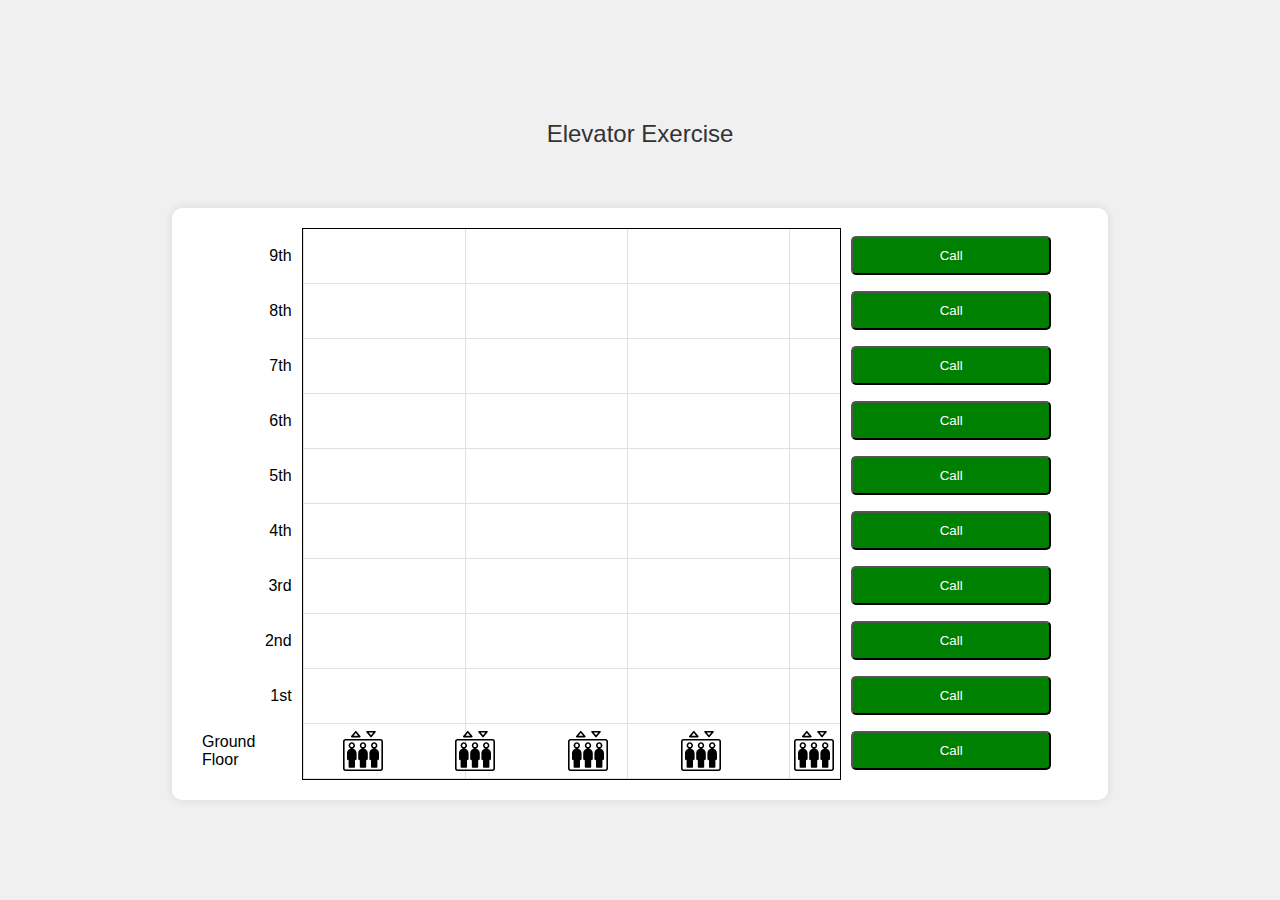
<file: index.html>
<!DOCTYPE html>
<html lang="en">

<head>
  <meta charset="UTF-8" />
  <meta name="viewport" content="width=device-width, initial-scale=1.0" />
  <title>Elevator System</title>
  <link rel="stylesheet" href="./style/index.css" />
</head>

<body>
  <div class="main-container">
    <span class="header">Elevator Exercise</span>
    <div id="container">
      <div id="floor-numbers">
        <div class="floor-number">9th</div>
        <div class="floor-number">8th</div>
        <div class="floor-number">7th</div>
        <div class="floor-number">6th</div>
        <div class="floor-number">5th</div>
        <div class="floor-number">4th</div>
        <div class="floor-number">3rd</div>
        <div class="floor-number">2nd</div>
        <div class="floor-number">1st</div>
        <div class="floor-number">Ground Floor</div>
      </div>
      <div id="elevators">
        <div class="elevator" id="elevator1">
          <svg xmlns="http://www.w3.org/2000/svg" viewBox="0 0 50 50">
            <path
              d="M 15.875 0 C 15.617188 0.0351563 15.378906 0.167969 15.21875 0.375 L 10.21875 6.375 C 9.976563 6.675781 9.929688 7.085938 10.097656 7.433594 C 10.265625 7.78125 10.617188 8 11 8 L 21 8 C 21.382813 8 21.734375 7.78125 21.902344 7.433594 C 22.070313 7.085938 22.023438 6.675781 21.78125 6.375 L 16.78125 0.375 C 16.566406 0.101563 16.222656 -0.0429688 15.875 0 Z M 29.8125 0 C 29.460938 0.0625 29.171875 0.308594 29.046875 0.640625 C 28.925781 0.976563 28.992188 1.351563 29.21875 1.625 L 34.21875 7.625 C 34.410156 7.863281 34.695313 8 35 8 C 35.304688 8 35.589844 7.863281 35.78125 7.625 L 40.78125 1.625 C 41.023438 1.324219 41.070313 0.914063 40.902344 0.566406 C 40.734375 0.21875 40.382813 0 40 0 L 30 0 C 29.96875 0 29.9375 0 29.90625 0 C 29.875 0 29.84375 0 29.8125 0 Z M 32.125 2 L 37.875 2 L 35 5.4375 Z M 16 2.5625 L 18.875 6 L 13.125 6 Z M 3 10 C 1.355469 10 0 11.355469 0 13 L 0 47 C 0 48.644531 1.355469 50 3 50 L 47 50 C 48.644531 50 50 48.644531 50 47 L 50 13 C 50 11.355469 48.644531 10 47 10 Z M 3 12 L 47 12 C 47.554688 12 48 12.445313 48 13 L 48 47 C 48 47.554688 47.554688 48 47 48 L 3 48 C 2.445313 48 2 47.554688 2 47 L 2 13 C 2 12.445313 2.445313 12 3 12 Z M 11 14 C 8.800781 14 7 15.800781 7 18 C 7 20.199219 8.800781 22 11 22 C 13.199219 22 15 20.199219 15 18 C 15 15.800781 13.199219 14 11 14 Z M 11 22 C 7.675781 22 5 24.675781 5 28 L 5 35 C 4.996094 35.386719 5.214844 35.738281 5.5625 35.90625 L 7 36.625 L 7 45 C 7 45.550781 7.449219 46 8 46 L 14 46 C 14.550781 46 15 45.550781 15 45 L 15 36.625 L 16.4375 35.90625 C 16.785156 35.738281 17.003906 35.386719 17 35 L 17 28 C 17 24.675781 14.324219 22 11 22 Z M 25 14 C 22.800781 14 21 15.800781 21 18 C 21 20.199219 22.800781 22 25 22 C 27.199219 22 29 20.199219 29 18 C 29 15.800781 27.199219 14 25 14 Z M 25 22 C 21.675781 22 19 24.675781 19 28 L 19 35 C 18.996094 35.386719 19.214844 35.738281 19.5625 35.90625 L 21 36.625 L 21 45 C 21 45.550781 21.449219 46 22 46 L 28 46 C 28.550781 46 29 45.550781 29 45 L 29 36.625 L 30.4375 35.90625 C 30.785156 35.738281 31.003906 35.386719 31 35 L 31 28 C 31 24.675781 28.324219 22 25 22 Z M 39 14 C 36.800781 14 35 15.800781 35 18 C 35 20.199219 36.800781 22 39 22 C 41.199219 22 43 20.199219 43 18 C 43 15.800781 41.199219 14 39 14 Z M 39 22 C 35.675781 22 33 24.675781 33 28 L 33 35 C 32.996094 35.386719 33.214844 35.738281 33.5625 35.90625 L 35 36.625 L 35 45 C 35 45.550781 35.449219 46 36 46 L 42 46 C 42.550781 46 43 45.550781 43 45 L 43 36.625 L 44.4375 35.90625 C 44.785156 35.738281 45.003906 35.386719 45 35 L 45 28 C 45 24.675781 42.324219 22 39 22 Z M 11 16 C 12.117188 16 13 16.882813 13 18 C 13 19.117188 12.117188 20 11 20 C 9.882813 20 9 19.117188 9 18 C 9 16.882813 9.882813 16 11 16 Z M 25 16 C 26.117188 16 27 16.882813 27 18 C 27 19.117188 26.117188 20 25 20 C 23.882813 20 23 19.117188 23 18 C 23 16.882813 23.882813 16 25 16 Z M 39 16 C 40.117188 16 41 16.882813 41 18 C 41 19.117188 40.117188 20 39 20 C 37.882813 20 37 19.117188 37 18 C 37 16.882813 37.882813 16 39 16 Z" />
          </svg>
          <div class="travel-time" id="travel-time-elevator1"></div>
        </div>
        <div class="elevator" id="elevator2">
          <svg xmlns="http://www.w3.org/2000/svg" viewBox="0 0 50 50">
            <path
              d="M 15.875 0 C 15.617188 0.0351563 15.378906 0.167969 15.21875 0.375 L 10.21875 6.375 C 9.976563 6.675781 9.929688 7.085938 10.097656 7.433594 C 10.265625 7.78125 10.617188 8 11 8 L 21 8 C 21.382813 8 21.734375 7.78125 21.902344 7.433594 C 22.070313 7.085938 22.023438 6.675781 21.78125 6.375 L 16.78125 0.375 C 16.566406 0.101563 16.222656 -0.0429688 15.875 0 Z M 29.8125 0 C 29.460938 0.0625 29.171875 0.308594 29.046875 0.640625 C 28.925781 0.976563 28.992188 1.351563 29.21875 1.625 L 34.21875 7.625 C 34.410156 7.863281 34.695313 8 35 8 C 35.304688 8 35.589844 7.863281 35.78125 7.625 L 40.78125 1.625 C 41.023438 1.324219 41.070313 0.914063 40.902344 0.566406 C 40.734375 0.21875 40.382813 0 40 0 L 30 0 C 29.96875 0 29.9375 0 29.90625 0 C 29.875 0 29.84375 0 29.8125 0 Z M 32.125 2 L 37.875 2 L 35 5.4375 Z M 16 2.5625 L 18.875 6 L 13.125 6 Z M 3 10 C 1.355469 10 0 11.355469 0 13 L 0 47 C 0 48.644531 1.355469 50 3 50 L 47 50 C 48.644531 50 50 48.644531 50 47 L 50 13 C 50 11.355469 48.644531 10 47 10 Z M 3 12 L 47 12 C 47.554688 12 48 12.445313 48 13 L 48 47 C 48 47.554688 47.554688 48 47 48 L 3 48 C 2.445313 48 2 47.554688 2 47 L 2 13 C 2 12.445313 2.445313 12 3 12 Z M 11 14 C 8.800781 14 7 15.800781 7 18 C 7 20.199219 8.800781 22 11 22 C 13.199219 22 15 20.199219 15 18 C 15 15.800781 13.199219 14 11 14 Z M 11 22 C 7.675781 22 5 24.675781 5 28 L 5 35 C 4.996094 35.386719 5.214844 35.738281 5.5625 35.90625 L 7 36.625 L 7 45 C 7 45.550781 7.449219 46 8 46 L 14 46 C 14.550781 46 15 45.550781 15 45 L 15 36.625 L 16.4375 35.90625 C 16.785156 35.738281 17.003906 35.386719 17 35 L 17 28 C 17 24.675781 14.324219 22 11 22 Z M 25 14 C 22.800781 14 21 15.800781 21 18 C 21 20.199219 22.800781 22 25 22 C 27.199219 22 29 20.199219 29 18 C 29 15.800781 27.199219 14 25 14 Z M 25 22 C 21.675781 22 19 24.675781 19 28 L 19 35 C 18.996094 35.386719 19.214844 35.738281 19.5625 35.90625 L 21 36.625 L 21 45 C 21 45.550781 21.449219 46 22 46 L 28 46 C 28.550781 46 29 45.550781 29 45 L 29 36.625 L 30.4375 35.90625 C 30.785156 35.738281 31.003906 35.386719 31 35 L 31 28 C 31 24.675781 28.324219 22 25 22 Z M 39 14 C 36.800781 14 35 15.800781 35 18 C 35 20.199219 36.800781 22 39 22 C 41.199219 22 43 20.199219 43 18 C 43 15.800781 41.199219 14 39 14 Z M 39 22 C 35.675781 22 33 24.675781 33 28 L 33 35 C 32.996094 35.386719 33.214844 35.738281 33.5625 35.90625 L 35 36.625 L 35 45 C 35 45.550781 35.449219 46 36 46 L 42 46 C 42.550781 46 43 45.550781 43 45 L 43 36.625 L 44.4375 35.90625 C 44.785156 35.738281 45.003906 35.386719 45 35 L 45 28 C 45 24.675781 42.324219 22 39 22 Z M 11 16 C 12.117188 16 13 16.882813 13 18 C 13 19.117188 12.117188 20 11 20 C 9.882813 20 9 19.117188 9 18 C 9 16.882813 9.882813 16 11 16 Z M 25 16 C 26.117188 16 27 16.882813 27 18 C 27 19.117188 26.117188 20 25 20 C 23.882813 20 23 19.117188 23 18 C 23 16.882813 23.882813 16 25 16 Z M 39 16 C 40.117188 16 41 16.882813 41 18 C 41 19.117188 40.117188 20 39 20 C 37.882813 20 37 19.117188 37 18 C 37 16.882813 37.882813 16 39 16 Z" />
          </svg>
          <div class="travel-time" id="travel-time-elevator2"></div>
        </div>
        <div class="elevator" id="elevator3">
          <svg xmlns="http://www.w3.org/2000/svg" viewBox="0 0 50 50">
            <path
              d="M 15.875 0 C 15.617188 0.0351563 15.378906 0.167969 15.21875 0.375 L 10.21875 6.375 C 9.976563 6.675781 9.929688 7.085938 10.097656 7.433594 C 10.265625 7.78125 10.617188 8 11 8 L 21 8 C 21.382813 8 21.734375 7.78125 21.902344 7.433594 C 22.070313 7.085938 22.023438 6.675781 21.78125 6.375 L 16.78125 0.375 C 16.566406 0.101563 16.222656 -0.0429688 15.875 0 Z M 29.8125 0 C 29.460938 0.0625 29.171875 0.308594 29.046875 0.640625 C 28.925781 0.976563 28.992188 1.351563 29.21875 1.625 L 34.21875 7.625 C 34.410156 7.863281 34.695313 8 35 8 C 35.304688 8 35.589844 7.863281 35.78125 7.625 L 40.78125 1.625 C 41.023438 1.324219 41.070313 0.914063 40.902344 0.566406 C 40.734375 0.21875 40.382813 0 40 0 L 30 0 C 29.96875 0 29.9375 0 29.90625 0 C 29.875 0 29.84375 0 29.8125 0 Z M 32.125 2 L 37.875 2 L 35 5.4375 Z M 16 2.5625 L 18.875 6 L 13.125 6 Z M 3 10 C 1.355469 10 0 11.355469 0 13 L 0 47 C 0 48.644531 1.355469 50 3 50 L 47 50 C 48.644531 50 50 48.644531 50 47 L 50 13 C 50 11.355469 48.644531 10 47 10 Z M 3 12 L 47 12 C 47.554688 12 48 12.445313 48 13 L 48 47 C 48 47.554688 47.554688 48 47 48 L 3 48 C 2.445313 48 2 47.554688 2 47 L 2 13 C 2 12.445313 2.445313 12 3 12 Z M 11 14 C 8.800781 14 7 15.800781 7 18 C 7 20.199219 8.800781 22 11 22 C 13.199219 22 15 20.199219 15 18 C 15 15.800781 13.199219 14 11 14 Z M 11 22 C 7.675781 22 5 24.675781 5 28 L 5 35 C 4.996094 35.386719 5.214844 35.738281 5.5625 35.90625 L 7 36.625 L 7 45 C 7 45.550781 7.449219 46 8 46 L 14 46 C 14.550781 46 15 45.550781 15 45 L 15 36.625 L 16.4375 35.90625 C 16.785156 35.738281 17.003906 35.386719 17 35 L 17 28 C 17 24.675781 14.324219 22 11 22 Z M 25 14 C 22.800781 14 21 15.800781 21 18 C 21 20.199219 22.800781 22 25 22 C 27.199219 22 29 20.199219 29 18 C 29 15.800781 27.199219 14 25 14 Z M 25 22 C 21.675781 22 19 24.675781 19 28 L 19 35 C 18.996094 35.386719 19.214844 35.738281 19.5625 35.90625 L 21 36.625 L 21 45 C 21 45.550781 21.449219 46 22 46 L 28 46 C 28.550781 46 29 45.550781 29 45 L 29 36.625 L 30.4375 35.90625 C 30.785156 35.738281 31.003906 35.386719 31 35 L 31 28 C 31 24.675781 28.324219 22 25 22 Z M 39 14 C 36.800781 14 35 15.800781 35 18 C 35 20.199219 36.800781 22 39 22 C 41.199219 22 43 20.199219 43 18 C 43 15.800781 41.199219 14 39 14 Z M 39 22 C 35.675781 22 33 24.675781 33 28 L 33 35 C 32.996094 35.386719 33.214844 35.738281 33.5625 35.90625 L 35 36.625 L 35 45 C 35 45.550781 35.449219 46 36 46 L 42 46 C 42.550781 46 43 45.550781 43 45 L 43 36.625 L 44.4375 35.90625 C 44.785156 35.738281 45.003906 35.386719 45 35 L 45 28 C 45 24.675781 42.324219 22 39 22 Z M 11 16 C 12.117188 16 13 16.882813 13 18 C 13 19.117188 12.117188 20 11 20 C 9.882813 20 9 19.117188 9 18 C 9 16.882813 9.882813 16 11 16 Z M 25 16 C 26.117188 16 27 16.882813 27 18 C 27 19.117188 26.117188 20 25 20 C 23.882813 20 23 19.117188 23 18 C 23 16.882813 23.882813 16 25 16 Z M 39 16 C 40.117188 16 41 16.882813 41 18 C 41 19.117188 40.117188 20 39 20 C 37.882813 20 37 19.117188 37 18 C 37 16.882813 37.882813 16 39 16 Z" />
          </svg>
          <div class="travel-time" id="travel-time-elevator3"></div>
        </div>
        <div class="elevator" id="elevator4">
          <svg xmlns="http://www.w3.org/2000/svg" viewBox="0 0 50 50">
            <path
              d="M 15.875 0 C 15.617188 0.0351563 15.378906 0.167969 15.21875 0.375 L 10.21875 6.375 C 9.976563 6.675781 9.929688 7.085938 10.097656 7.433594 C 10.265625 7.78125 10.617188 8 11 8 L 21 8 C 21.382813 8 21.734375 7.78125 21.902344 7.433594 C 22.070313 7.085938 22.023438 6.675781 21.78125 6.375 L 16.78125 0.375 C 16.566406 0.101563 16.222656 -0.0429688 15.875 0 Z M 29.8125 0 C 29.460938 0.0625 29.171875 0.308594 29.046875 0.640625 C 28.925781 0.976563 28.992188 1.351563 29.21875 1.625 L 34.21875 7.625 C 34.410156 7.863281 34.695313 8 35 8 C 35.304688 8 35.589844 7.863281 35.78125 7.625 L 40.78125 1.625 C 41.023438 1.324219 41.070313 0.914063 40.902344 0.566406 C 40.734375 0.21875 40.382813 0 40 0 L 30 0 C 29.96875 0 29.9375 0 29.90625 0 C 29.875 0 29.84375 0 29.8125 0 Z M 32.125 2 L 37.875 2 L 35 5.4375 Z M 16 2.5625 L 18.875 6 L 13.125 6 Z M 3 10 C 1.355469 10 0 11.355469 0 13 L 0 47 C 0 48.644531 1.355469 50 3 50 L 47 50 C 48.644531 50 50 48.644531 50 47 L 50 13 C 50 11.355469 48.644531 10 47 10 Z M 3 12 L 47 12 C 47.554688 12 48 12.445313 48 13 L 48 47 C 48 47.554688 47.554688 48 47 48 L 3 48 C 2.445313 48 2 47.554688 2 47 L 2 13 C 2 12.445313 2.445313 12 3 12 Z M 11 14 C 8.800781 14 7 15.800781 7 18 C 7 20.199219 8.800781 22 11 22 C 13.199219 22 15 20.199219 15 18 C 15 15.800781 13.199219 14 11 14 Z M 11 22 C 7.675781 22 5 24.675781 5 28 L 5 35 C 4.996094 35.386719 5.214844 35.738281 5.5625 35.90625 L 7 36.625 L 7 45 C 7 45.550781 7.449219 46 8 46 L 14 46 C 14.550781 46 15 45.550781 15 45 L 15 36.625 L 16.4375 35.90625 C 16.785156 35.738281 17.003906 35.386719 17 35 L 17 28 C 17 24.675781 14.324219 22 11 22 Z M 25 14 C 22.800781 14 21 15.800781 21 18 C 21 20.199219 22.800781 22 25 22 C 27.199219 22 29 20.199219 29 18 C 29 15.800781 27.199219 14 25 14 Z M 25 22 C 21.675781 22 19 24.675781 19 28 L 19 35 C 18.996094 35.386719 19.214844 35.738281 19.5625 35.90625 L 21 36.625 L 21 45 C 21 45.550781 21.449219 46 22 46 L 28 46 C 28.550781 46 29 45.550781 29 45 L 29 36.625 L 30.4375 35.90625 C 30.785156 35.738281 31.003906 35.386719 31 35 L 31 28 C 31 24.675781 28.324219 22 25 22 Z M 39 14 C 36.800781 14 35 15.800781 35 18 C 35 20.199219 36.800781 22 39 22 C 41.199219 22 43 20.199219 43 18 C 43 15.800781 41.199219 14 39 14 Z M 39 22 C 35.675781 22 33 24.675781 33 28 L 33 35 C 32.996094 35.386719 33.214844 35.738281 33.5625 35.90625 L 35 36.625 L 35 45 C 35 45.550781 35.449219 46 36 46 L 42 46 C 42.550781 46 43 45.550781 43 45 L 43 36.625 L 44.4375 35.90625 C 44.785156 35.738281 45.003906 35.386719 45 35 L 45 28 C 45 24.675781 42.324219 22 39 22 Z M 11 16 C 12.117188 16 13 16.882813 13 18 C 13 19.117188 12.117188 20 11 20 C 9.882813 20 9 19.117188 9 18 C 9 16.882813 9.882813 16 11 16 Z M 25 16 C 26.117188 16 27 16.882813 27 18 C 27 19.117188 26.117188 20 25 20 C 23.882813 20 23 19.117188 23 18 C 23 16.882813 23.882813 16 25 16 Z M 39 16 C 40.117188 16 41 16.882813 41 18 C 41 19.117188 40.117188 20 39 20 C 37.882813 20 37 19.117188 37 18 C 37 16.882813 37.882813 16 39 16 Z" />
          </svg>
          <div class="travel-time" id="travel-time-elevator4"></div>
        </div>
        <div class="elevator" id="elevator5">
          <svg xmlns="http://www.w3.org/2000/svg" viewBox="0 0 50 50">
            <path
              d="M 15.875 0 C 15.617188 0.0351563 15.378906 0.167969 15.21875 0.375 L 10.21875 6.375 C 9.976563 6.675781 9.929688 7.085938 10.097656 7.433594 C 10.265625 7.78125 10.617188 8 11 8 L 21 8 C 21.382813 8 21.734375 7.78125 21.902344 7.433594 C 22.070313 7.085938 22.023438 6.675781 21.78125 6.375 L 16.78125 0.375 C 16.566406 0.101563 16.222656 -0.0429688 15.875 0 Z M 29.8125 0 C 29.460938 0.0625 29.171875 0.308594 29.046875 0.640625 C 28.925781 0.976563 28.992188 1.351563 29.21875 1.625 L 34.21875 7.625 C 34.410156 7.863281 34.695313 8 35 8 C 35.304688 8 35.589844 7.863281 35.78125 7.625 L 40.78125 1.625 C 41.023438 1.324219 41.070313 0.914063 40.902344 0.566406 C 40.734375 0.21875 40.382813 0 40 0 L 30 0 C 29.96875 0 29.9375 0 29.90625 0 C 29.875 0 29.84375 0 29.8125 0 Z M 32.125 2 L 37.875 2 L 35 5.4375 Z M 16 2.5625 L 18.875 6 L 13.125 6 Z M 3 10 C 1.355469 10 0 11.355469 0 13 L 0 47 C 0 48.644531 1.355469 50 3 50 L 47 50 C 48.644531 50 50 48.644531 50 47 L 50 13 C 50 11.355469 48.644531 10 47 10 Z M 3 12 L 47 12 C 47.554688 12 48 12.445313 48 13 L 48 47 C 48 47.554688 47.554688 48 47 48 L 3 48 C 2.445313 48 2 47.554688 2 47 L 2 13 C 2 12.445313 2.445313 12 3 12 Z M 11 14 C 8.800781 14 7 15.800781 7 18 C 7 20.199219 8.800781 22 11 22 C 13.199219 22 15 20.199219 15 18 C 15 15.800781 13.199219 14 11 14 Z M 11 22 C 7.675781 22 5 24.675781 5 28 L 5 35 C 4.996094 35.386719 5.214844 35.738281 5.5625 35.90625 L 7 36.625 L 7 45 C 7 45.550781 7.449219 46 8 46 L 14 46 C 14.550781 46 15 45.550781 15 45 L 15 36.625 L 16.4375 35.90625 C 16.785156 35.738281 17.003906 35.386719 17 35 L 17 28 C 17 24.675781 14.324219 22 11 22 Z M 25 14 C 22.800781 14 21 15.800781 21 18 C 21 20.199219 22.800781 22 25 22 C 27.199219 22 29 20.199219 29 18 C 29 15.800781 27.199219 14 25 14 Z M 25 22 C 21.675781 22 19 24.675781 19 28 L 19 35 C 18.996094 35.386719 19.214844 35.738281 19.5625 35.90625 L 21 36.625 L 21 45 C 21 45.550781 21.449219 46 22 46 L 28 46 C 28.550781 46 29 45.550781 29 45 L 29 36.625 L 30.4375 35.90625 C 30.785156 35.738281 31.003906 35.386719 31 35 L 31 28 C 31 24.675781 28.324219 22 25 22 Z M 39 14 C 36.800781 14 35 15.800781 35 18 C 35 20.199219 36.800781 22 39 22 C 41.199219 22 43 20.199219 43 18 C 43 15.800781 41.199219 14 39 14 Z M 39 22 C 35.675781 22 33 24.675781 33 28 L 33 35 C 32.996094 35.386719 33.214844 35.738281 33.5625 35.90625 L 35 36.625 L 35 45 C 35 45.550781 35.449219 46 36 46 L 42 46 C 42.550781 46 43 45.550781 43 45 L 43 36.625 L 44.4375 35.90625 C 44.785156 35.738281 45.003906 35.386719 45 35 L 45 28 C 45 24.675781 42.324219 22 39 22 Z M 11 16 C 12.117188 16 13 16.882813 13 18 C 13 19.117188 12.117188 20 11 20 C 9.882813 20 9 19.117188 9 18 C 9 16.882813 9.882813 16 11 16 Z M 25 16 C 26.117188 16 27 16.882813 27 18 C 27 19.117188 26.117188 20 25 20 C 23.882813 20 23 19.117188 23 18 C 23 16.882813 23.882813 16 25 16 Z M 39 16 C 40.117188 16 41 16.882813 41 18 C 41 19.117188 40.117188 20 39 20 C 37.882813 20 37 19.117188 37 18 C 37 16.882813 37.882813 16 39 16 Z" />
          </svg>
          <div class="travel-time" id="travel-time-elevator5"></div>
        </div>
      </div>
      <div id="call-buttons">
        <div class="call-btn-container">
          <button class="call-btn" data-floor="9">Call</button>
          <span class="waiting-time" data-floor="9"></span>
        </div>
        <div class="call-btn-container">
          <button class="call-btn" data-floor="8">Call</button>
          <span class="waiting-time" data-floor="8"></span>
        </div>
        <div class="call-btn-container">
          <button class="call-btn" data-floor="7">Call</button>
          <span class="waiting-time" data-floor="7"></span>
        </div>
        <div class="call-btn-container">
          <button class="call-btn" data-floor="6">Call</button>
          <span class="waiting-time" data-floor="6"></span>
        </div>
        <div class="call-btn-container">
          <button class="call-btn" data-floor="5">Call</button>
          <span class="waiting-time" data-floor="5"></span>
        </div>
        <div class="call-btn-container">
          <button class="call-btn" data-floor="4">Call</button>
          <span class="waiting-time" data-floor="4"></span>
        </div>
        <div class="call-btn-container">
          <button class="call-btn" data-floor="3">Call</button>
          <span class="waiting-time" data-floor="3"></span>
        </div>
        <div class="call-btn-container">
          <button class="call-btn" data-floor="2">Call</button>
          <span class="waiting-time" data-floor="2"></span>
        </div>
        <div class="call-btn-container">
          <button class="call-btn" data-floor="1">Call</button>
          <span class="waiting-time" data-floor="1"></span>
        </div>
        <div class="call-btn-container">
          <button class="call-btn" data-floor="0">Call</button>
          <span class="waiting-time" data-floor="0"></span>
        </div>
      </div>
    </div>
  </div>
  <script src="https://code.jquery.com/jquery-3.6.0.min.js"></script>
  <script src="./js/script.js"></script>
</body>

</html>

<!-- **click on waiting button for cancellation of lift** -->
</file>
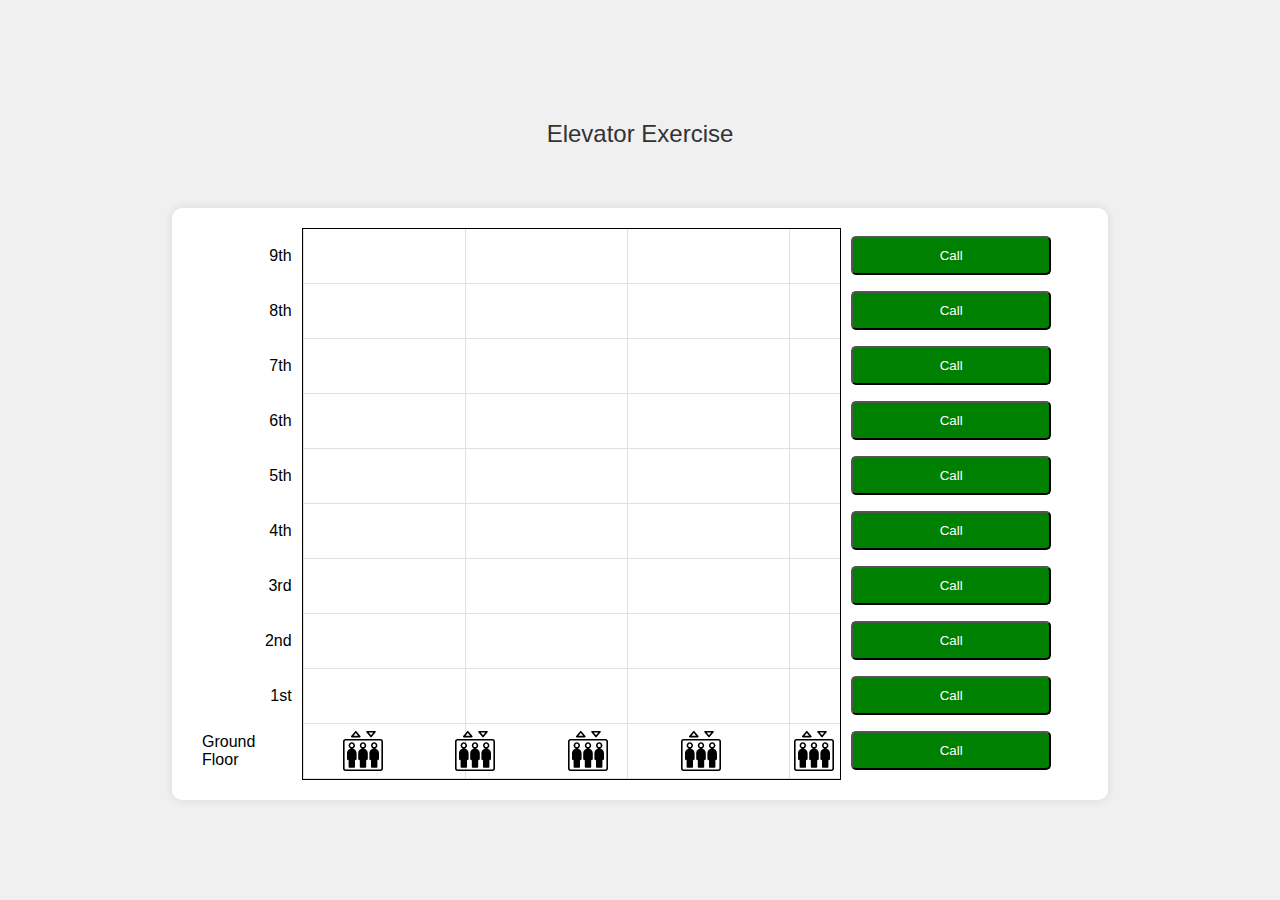
<file: components/index.html>
<!DOCTYPE html>
<html lang="en">

<head>
  <meta charset="UTF-8" />
  <meta name="viewport" content="width=device-width, initial-scale=1.0" />
  <title>Elevator System</title>
  <link rel="stylesheet" href="../style/index.css" />
</head>

<body>
  <div class="main-container">
    <span class="header">Elevator Exercise</span>
    <div id="container">
      <div id="floor-numbers">
        <div class="floor-number">9th</div>
        <div class="floor-number">8th</div>
        <div class="floor-number">7th</div>
        <div class="floor-number">6th</div>
        <div class="floor-number">5th</div>
        <div class="floor-number">4th</div>
        <div class="floor-number">3rd</div>
        <div class="floor-number">2nd</div>
        <div class="floor-number">1st</div>
        <div class="floor-number">Ground Floor</div>
      </div>
      <div id="elevators">
        <div class="elevator" id="elevator1">
          <svg xmlns="http://www.w3.org/2000/svg" viewBox="0 0 50 50">
            <path
              d="M 15.875 0 C 15.617188 0.0351563 15.378906 0.167969 15.21875 0.375 L 10.21875 6.375 C 9.976563 6.675781 9.929688 7.085938 10.097656 7.433594 C 10.265625 7.78125 10.617188 8 11 8 L 21 8 C 21.382813 8 21.734375 7.78125 21.902344 7.433594 C 22.070313 7.085938 22.023438 6.675781 21.78125 6.375 L 16.78125 0.375 C 16.566406 0.101563 16.222656 -0.0429688 15.875 0 Z M 29.8125 0 C 29.460938 0.0625 29.171875 0.308594 29.046875 0.640625 C 28.925781 0.976563 28.992188 1.351563 29.21875 1.625 L 34.21875 7.625 C 34.410156 7.863281 34.695313 8 35 8 C 35.304688 8 35.589844 7.863281 35.78125 7.625 L 40.78125 1.625 C 41.023438 1.324219 41.070313 0.914063 40.902344 0.566406 C 40.734375 0.21875 40.382813 0 40 0 L 30 0 C 29.96875 0 29.9375 0 29.90625 0 C 29.875 0 29.84375 0 29.8125 0 Z M 32.125 2 L 37.875 2 L 35 5.4375 Z M 16 2.5625 L 18.875 6 L 13.125 6 Z M 3 10 C 1.355469 10 0 11.355469 0 13 L 0 47 C 0 48.644531 1.355469 50 3 50 L 47 50 C 48.644531 50 50 48.644531 50 47 L 50 13 C 50 11.355469 48.644531 10 47 10 Z M 3 12 L 47 12 C 47.554688 12 48 12.445313 48 13 L 48 47 C 48 47.554688 47.554688 48 47 48 L 3 48 C 2.445313 48 2 47.554688 2 47 L 2 13 C 2 12.445313 2.445313 12 3 12 Z M 11 14 C 8.800781 14 7 15.800781 7 18 C 7 20.199219 8.800781 22 11 22 C 13.199219 22 15 20.199219 15 18 C 15 15.800781 13.199219 14 11 14 Z M 11 22 C 7.675781 22 5 24.675781 5 28 L 5 35 C 4.996094 35.386719 5.214844 35.738281 5.5625 35.90625 L 7 36.625 L 7 45 C 7 45.550781 7.449219 46 8 46 L 14 46 C 14.550781 46 15 45.550781 15 45 L 15 36.625 L 16.4375 35.90625 C 16.785156 35.738281 17.003906 35.386719 17 35 L 17 28 C 17 24.675781 14.324219 22 11 22 Z M 25 14 C 22.800781 14 21 15.800781 21 18 C 21 20.199219 22.800781 22 25 22 C 27.199219 22 29 20.199219 29 18 C 29 15.800781 27.199219 14 25 14 Z M 25 22 C 21.675781 22 19 24.675781 19 28 L 19 35 C 18.996094 35.386719 19.214844 35.738281 19.5625 35.90625 L 21 36.625 L 21 45 C 21 45.550781 21.449219 46 22 46 L 28 46 C 28.550781 46 29 45.550781 29 45 L 29 36.625 L 30.4375 35.90625 C 30.785156 35.738281 31.003906 35.386719 31 35 L 31 28 C 31 24.675781 28.324219 22 25 22 Z M 39 14 C 36.800781 14 35 15.800781 35 18 C 35 20.199219 36.800781 22 39 22 C 41.199219 22 43 20.199219 43 18 C 43 15.800781 41.199219 14 39 14 Z M 39 22 C 35.675781 22 33 24.675781 33 28 L 33 35 C 32.996094 35.386719 33.214844 35.738281 33.5625 35.90625 L 35 36.625 L 35 45 C 35 45.550781 35.449219 46 36 46 L 42 46 C 42.550781 46 43 45.550781 43 45 L 43 36.625 L 44.4375 35.90625 C 44.785156 35.738281 45.003906 35.386719 45 35 L 45 28 C 45 24.675781 42.324219 22 39 22 Z M 11 16 C 12.117188 16 13 16.882813 13 18 C 13 19.117188 12.117188 20 11 20 C 9.882813 20 9 19.117188 9 18 C 9 16.882813 9.882813 16 11 16 Z M 25 16 C 26.117188 16 27 16.882813 27 18 C 27 19.117188 26.117188 20 25 20 C 23.882813 20 23 19.117188 23 18 C 23 16.882813 23.882813 16 25 16 Z M 39 16 C 40.117188 16 41 16.882813 41 18 C 41 19.117188 40.117188 20 39 20 C 37.882813 20 37 19.117188 37 18 C 37 16.882813 37.882813 16 39 16 Z" />
          </svg>
          <div class="travel-time" id="travel-time-elevator1"></div>
        </div>
        <div class="elevator" id="elevator2">
          <svg xmlns="http://www.w3.org/2000/svg" viewBox="0 0 50 50">
            <path
              d="M 15.875 0 C 15.617188 0.0351563 15.378906 0.167969 15.21875 0.375 L 10.21875 6.375 C 9.976563 6.675781 9.929688 7.085938 10.097656 7.433594 C 10.265625 7.78125 10.617188 8 11 8 L 21 8 C 21.382813 8 21.734375 7.78125 21.902344 7.433594 C 22.070313 7.085938 22.023438 6.675781 21.78125 6.375 L 16.78125 0.375 C 16.566406 0.101563 16.222656 -0.0429688 15.875 0 Z M 29.8125 0 C 29.460938 0.0625 29.171875 0.308594 29.046875 0.640625 C 28.925781 0.976563 28.992188 1.351563 29.21875 1.625 L 34.21875 7.625 C 34.410156 7.863281 34.695313 8 35 8 C 35.304688 8 35.589844 7.863281 35.78125 7.625 L 40.78125 1.625 C 41.023438 1.324219 41.070313 0.914063 40.902344 0.566406 C 40.734375 0.21875 40.382813 0 40 0 L 30 0 C 29.96875 0 29.9375 0 29.90625 0 C 29.875 0 29.84375 0 29.8125 0 Z M 32.125 2 L 37.875 2 L 35 5.4375 Z M 16 2.5625 L 18.875 6 L 13.125 6 Z M 3 10 C 1.355469 10 0 11.355469 0 13 L 0 47 C 0 48.644531 1.355469 50 3 50 L 47 50 C 48.644531 50 50 48.644531 50 47 L 50 13 C 50 11.355469 48.644531 10 47 10 Z M 3 12 L 47 12 C 47.554688 12 48 12.445313 48 13 L 48 47 C 48 47.554688 47.554688 48 47 48 L 3 48 C 2.445313 48 2 47.554688 2 47 L 2 13 C 2 12.445313 2.445313 12 3 12 Z M 11 14 C 8.800781 14 7 15.800781 7 18 C 7 20.199219 8.800781 22 11 22 C 13.199219 22 15 20.199219 15 18 C 15 15.800781 13.199219 14 11 14 Z M 11 22 C 7.675781 22 5 24.675781 5 28 L 5 35 C 4.996094 35.386719 5.214844 35.738281 5.5625 35.90625 L 7 36.625 L 7 45 C 7 45.550781 7.449219 46 8 46 L 14 46 C 14.550781 46 15 45.550781 15 45 L 15 36.625 L 16.4375 35.90625 C 16.785156 35.738281 17.003906 35.386719 17 35 L 17 28 C 17 24.675781 14.324219 22 11 22 Z M 25 14 C 22.800781 14 21 15.800781 21 18 C 21 20.199219 22.800781 22 25 22 C 27.199219 22 29 20.199219 29 18 C 29 15.800781 27.199219 14 25 14 Z M 25 22 C 21.675781 22 19 24.675781 19 28 L 19 35 C 18.996094 35.386719 19.214844 35.738281 19.5625 35.90625 L 21 36.625 L 21 45 C 21 45.550781 21.449219 46 22 46 L 28 46 C 28.550781 46 29 45.550781 29 45 L 29 36.625 L 30.4375 35.90625 C 30.785156 35.738281 31.003906 35.386719 31 35 L 31 28 C 31 24.675781 28.324219 22 25 22 Z M 39 14 C 36.800781 14 35 15.800781 35 18 C 35 20.199219 36.800781 22 39 22 C 41.199219 22 43 20.199219 43 18 C 43 15.800781 41.199219 14 39 14 Z M 39 22 C 35.675781 22 33 24.675781 33 28 L 33 35 C 32.996094 35.386719 33.214844 35.738281 33.5625 35.90625 L 35 36.625 L 35 45 C 35 45.550781 35.449219 46 36 46 L 42 46 C 42.550781 46 43 45.550781 43 45 L 43 36.625 L 44.4375 35.90625 C 44.785156 35.738281 45.003906 35.386719 45 35 L 45 28 C 45 24.675781 42.324219 22 39 22 Z M 11 16 C 12.117188 16 13 16.882813 13 18 C 13 19.117188 12.117188 20 11 20 C 9.882813 20 9 19.117188 9 18 C 9 16.882813 9.882813 16 11 16 Z M 25 16 C 26.117188 16 27 16.882813 27 18 C 27 19.117188 26.117188 20 25 20 C 23.882813 20 23 19.117188 23 18 C 23 16.882813 23.882813 16 25 16 Z M 39 16 C 40.117188 16 41 16.882813 41 18 C 41 19.117188 40.117188 20 39 20 C 37.882813 20 37 19.117188 37 18 C 37 16.882813 37.882813 16 39 16 Z" />
          </svg>
          <div class="travel-time" id="travel-time-elevator2"></div>  
        </div>
        <div class="elevator" id="elevator3">
          <svg xmlns="http://www.w3.org/2000/svg" viewBox="0 0 50 50">
            <path
              d="M 15.875 0 C 15.617188 0.0351563 15.378906 0.167969 15.21875 0.375 L 10.21875 6.375 C 9.976563 6.675781 9.929688 7.085938 10.097656 7.433594 C 10.265625 7.78125 10.617188 8 11 8 L 21 8 C 21.382813 8 21.734375 7.78125 21.902344 7.433594 C 22.070313 7.085938 22.023438 6.675781 21.78125 6.375 L 16.78125 0.375 C 16.566406 0.101563 16.222656 -0.0429688 15.875 0 Z M 29.8125 0 C 29.460938 0.0625 29.171875 0.308594 29.046875 0.640625 C 28.925781 0.976563 28.992188 1.351563 29.21875 1.625 L 34.21875 7.625 C 34.410156 7.863281 34.695313 8 35 8 C 35.304688 8 35.589844 7.863281 35.78125 7.625 L 40.78125 1.625 C 41.023438 1.324219 41.070313 0.914063 40.902344 0.566406 C 40.734375 0.21875 40.382813 0 40 0 L 30 0 C 29.96875 0 29.9375 0 29.90625 0 C 29.875 0 29.84375 0 29.8125 0 Z M 32.125 2 L 37.875 2 L 35 5.4375 Z M 16 2.5625 L 18.875 6 L 13.125 6 Z M 3 10 C 1.355469 10 0 11.355469 0 13 L 0 47 C 0 48.644531 1.355469 50 3 50 L 47 50 C 48.644531 50 50 48.644531 50 47 L 50 13 C 50 11.355469 48.644531 10 47 10 Z M 3 12 L 47 12 C 47.554688 12 48 12.445313 48 13 L 48 47 C 48 47.554688 47.554688 48 47 48 L 3 48 C 2.445313 48 2 47.554688 2 47 L 2 13 C 2 12.445313 2.445313 12 3 12 Z M 11 14 C 8.800781 14 7 15.800781 7 18 C 7 20.199219 8.800781 22 11 22 C 13.199219 22 15 20.199219 15 18 C 15 15.800781 13.199219 14 11 14 Z M 11 22 C 7.675781 22 5 24.675781 5 28 L 5 35 C 4.996094 35.386719 5.214844 35.738281 5.5625 35.90625 L 7 36.625 L 7 45 C 7 45.550781 7.449219 46 8 46 L 14 46 C 14.550781 46 15 45.550781 15 45 L 15 36.625 L 16.4375 35.90625 C 16.785156 35.738281 17.003906 35.386719 17 35 L 17 28 C 17 24.675781 14.324219 22 11 22 Z M 25 14 C 22.800781 14 21 15.800781 21 18 C 21 20.199219 22.800781 22 25 22 C 27.199219 22 29 20.199219 29 18 C 29 15.800781 27.199219 14 25 14 Z M 25 22 C 21.675781 22 19 24.675781 19 28 L 19 35 C 18.996094 35.386719 19.214844 35.738281 19.5625 35.90625 L 21 36.625 L 21 45 C 21 45.550781 21.449219 46 22 46 L 28 46 C 28.550781 46 29 45.550781 29 45 L 29 36.625 L 30.4375 35.90625 C 30.785156 35.738281 31.003906 35.386719 31 35 L 31 28 C 31 24.675781 28.324219 22 25 22 Z M 39 14 C 36.800781 14 35 15.800781 35 18 C 35 20.199219 36.800781 22 39 22 C 41.199219 22 43 20.199219 43 18 C 43 15.800781 41.199219 14 39 14 Z M 39 22 C 35.675781 22 33 24.675781 33 28 L 33 35 C 32.996094 35.386719 33.214844 35.738281 33.5625 35.90625 L 35 36.625 L 35 45 C 35 45.550781 35.449219 46 36 46 L 42 46 C 42.550781 46 43 45.550781 43 45 L 43 36.625 L 44.4375 35.90625 C 44.785156 35.738281 45.003906 35.386719 45 35 L 45 28 C 45 24.675781 42.324219 22 39 22 Z M 11 16 C 12.117188 16 13 16.882813 13 18 C 13 19.117188 12.117188 20 11 20 C 9.882813 20 9 19.117188 9 18 C 9 16.882813 9.882813 16 11 16 Z M 25 16 C 26.117188 16 27 16.882813 27 18 C 27 19.117188 26.117188 20 25 20 C 23.882813 20 23 19.117188 23 18 C 23 16.882813 23.882813 16 25 16 Z M 39 16 C 40.117188 16 41 16.882813 41 18 C 41 19.117188 40.117188 20 39 20 C 37.882813 20 37 19.117188 37 18 C 37 16.882813 37.882813 16 39 16 Z" />
          </svg>
          <div class="travel-time" id="travel-time-elevator3"></div>
        </div>
        <div class="elevator" id="elevator4">
          <svg xmlns="http://www.w3.org/2000/svg" viewBox="0 0 50 50">
            <path
              d="M 15.875 0 C 15.617188 0.0351563 15.378906 0.167969 15.21875 0.375 L 10.21875 6.375 C 9.976563 6.675781 9.929688 7.085938 10.097656 7.433594 C 10.265625 7.78125 10.617188 8 11 8 L 21 8 C 21.382813 8 21.734375 7.78125 21.902344 7.433594 C 22.070313 7.085938 22.023438 6.675781 21.78125 6.375 L 16.78125 0.375 C 16.566406 0.101563 16.222656 -0.0429688 15.875 0 Z M 29.8125 0 C 29.460938 0.0625 29.171875 0.308594 29.046875 0.640625 C 28.925781 0.976563 28.992188 1.351563 29.21875 1.625 L 34.21875 7.625 C 34.410156 7.863281 34.695313 8 35 8 C 35.304688 8 35.589844 7.863281 35.78125 7.625 L 40.78125 1.625 C 41.023438 1.324219 41.070313 0.914063 40.902344 0.566406 C 40.734375 0.21875 40.382813 0 40 0 L 30 0 C 29.96875 0 29.9375 0 29.90625 0 C 29.875 0 29.84375 0 29.8125 0 Z M 32.125 2 L 37.875 2 L 35 5.4375 Z M 16 2.5625 L 18.875 6 L 13.125 6 Z M 3 10 C 1.355469 10 0 11.355469 0 13 L 0 47 C 0 48.644531 1.355469 50 3 50 L 47 50 C 48.644531 50 50 48.644531 50 47 L 50 13 C 50 11.355469 48.644531 10 47 10 Z M 3 12 L 47 12 C 47.554688 12 48 12.445313 48 13 L 48 47 C 48 47.554688 47.554688 48 47 48 L 3 48 C 2.445313 48 2 47.554688 2 47 L 2 13 C 2 12.445313 2.445313 12 3 12 Z M 11 14 C 8.800781 14 7 15.800781 7 18 C 7 20.199219 8.800781 22 11 22 C 13.199219 22 15 20.199219 15 18 C 15 15.800781 13.199219 14 11 14 Z M 11 22 C 7.675781 22 5 24.675781 5 28 L 5 35 C 4.996094 35.386719 5.214844 35.738281 5.5625 35.90625 L 7 36.625 L 7 45 C 7 45.550781 7.449219 46 8 46 L 14 46 C 14.550781 46 15 45.550781 15 45 L 15 36.625 L 16.4375 35.90625 C 16.785156 35.738281 17.003906 35.386719 17 35 L 17 28 C 17 24.675781 14.324219 22 11 22 Z M 25 14 C 22.800781 14 21 15.800781 21 18 C 21 20.199219 22.800781 22 25 22 C 27.199219 22 29 20.199219 29 18 C 29 15.800781 27.199219 14 25 14 Z M 25 22 C 21.675781 22 19 24.675781 19 28 L 19 35 C 18.996094 35.386719 19.214844 35.738281 19.5625 35.90625 L 21 36.625 L 21 45 C 21 45.550781 21.449219 46 22 46 L 28 46 C 28.550781 46 29 45.550781 29 45 L 29 36.625 L 30.4375 35.90625 C 30.785156 35.738281 31.003906 35.386719 31 35 L 31 28 C 31 24.675781 28.324219 22 25 22 Z M 39 14 C 36.800781 14 35 15.800781 35 18 C 35 20.199219 36.800781 22 39 22 C 41.199219 22 43 20.199219 43 18 C 43 15.800781 41.199219 14 39 14 Z M 39 22 C 35.675781 22 33 24.675781 33 28 L 33 35 C 32.996094 35.386719 33.214844 35.738281 33.5625 35.90625 L 35 36.625 L 35 45 C 35 45.550781 35.449219 46 36 46 L 42 46 C 42.550781 46 43 45.550781 43 45 L 43 36.625 L 44.4375 35.90625 C 44.785156 35.738281 45.003906 35.386719 45 35 L 45 28 C 45 24.675781 42.324219 22 39 22 Z M 11 16 C 12.117188 16 13 16.882813 13 18 C 13 19.117188 12.117188 20 11 20 C 9.882813 20 9 19.117188 9 18 C 9 16.882813 9.882813 16 11 16 Z M 25 16 C 26.117188 16 27 16.882813 27 18 C 27 19.117188 26.117188 20 25 20 C 23.882813 20 23 19.117188 23 18 C 23 16.882813 23.882813 16 25 16 Z M 39 16 C 40.117188 16 41 16.882813 41 18 C 41 19.117188 40.117188 20 39 20 C 37.882813 20 37 19.117188 37 18 C 37 16.882813 37.882813 16 39 16 Z" />
          </svg>
          <div class="travel-time" id="travel-time-elevator4"></div>
        </div>
        <div class="elevator" id="elevator5">
          <svg xmlns="http://www.w3.org/2000/svg" viewBox="0 0 50 50">
            <path
              d="M 15.875 0 C 15.617188 0.0351563 15.378906 0.167969 15.21875 0.375 L 10.21875 6.375 C 9.976563 6.675781 9.929688 7.085938 10.097656 7.433594 C 10.265625 7.78125 10.617188 8 11 8 L 21 8 C 21.382813 8 21.734375 7.78125 21.902344 7.433594 C 22.070313 7.085938 22.023438 6.675781 21.78125 6.375 L 16.78125 0.375 C 16.566406 0.101563 16.222656 -0.0429688 15.875 0 Z M 29.8125 0 C 29.460938 0.0625 29.171875 0.308594 29.046875 0.640625 C 28.925781 0.976563 28.992188 1.351563 29.21875 1.625 L 34.21875 7.625 C 34.410156 7.863281 34.695313 8 35 8 C 35.304688 8 35.589844 7.863281 35.78125 7.625 L 40.78125 1.625 C 41.023438 1.324219 41.070313 0.914063 40.902344 0.566406 C 40.734375 0.21875 40.382813 0 40 0 L 30 0 C 29.96875 0 29.9375 0 29.90625 0 C 29.875 0 29.84375 0 29.8125 0 Z M 32.125 2 L 37.875 2 L 35 5.4375 Z M 16 2.5625 L 18.875 6 L 13.125 6 Z M 3 10 C 1.355469 10 0 11.355469 0 13 L 0 47 C 0 48.644531 1.355469 50 3 50 L 47 50 C 48.644531 50 50 48.644531 50 47 L 50 13 C 50 11.355469 48.644531 10 47 10 Z M 3 12 L 47 12 C 47.554688 12 48 12.445313 48 13 L 48 47 C 48 47.554688 47.554688 48 47 48 L 3 48 C 2.445313 48 2 47.554688 2 47 L 2 13 C 2 12.445313 2.445313 12 3 12 Z M 11 14 C 8.800781 14 7 15.800781 7 18 C 7 20.199219 8.800781 22 11 22 C 13.199219 22 15 20.199219 15 18 C 15 15.800781 13.199219 14 11 14 Z M 11 22 C 7.675781 22 5 24.675781 5 28 L 5 35 C 4.996094 35.386719 5.214844 35.738281 5.5625 35.90625 L 7 36.625 L 7 45 C 7 45.550781 7.449219 46 8 46 L 14 46 C 14.550781 46 15 45.550781 15 45 L 15 36.625 L 16.4375 35.90625 C 16.785156 35.738281 17.003906 35.386719 17 35 L 17 28 C 17 24.675781 14.324219 22 11 22 Z M 25 14 C 22.800781 14 21 15.800781 21 18 C 21 20.199219 22.800781 22 25 22 C 27.199219 22 29 20.199219 29 18 C 29 15.800781 27.199219 14 25 14 Z M 25 22 C 21.675781 22 19 24.675781 19 28 L 19 35 C 18.996094 35.386719 19.214844 35.738281 19.5625 35.90625 L 21 36.625 L 21 45 C 21 45.550781 21.449219 46 22 46 L 28 46 C 28.550781 46 29 45.550781 29 45 L 29 36.625 L 30.4375 35.90625 C 30.785156 35.738281 31.003906 35.386719 31 35 L 31 28 C 31 24.675781 28.324219 22 25 22 Z M 39 14 C 36.800781 14 35 15.800781 35 18 C 35 20.199219 36.800781 22 39 22 C 41.199219 22 43 20.199219 43 18 C 43 15.800781 41.199219 14 39 14 Z M 39 22 C 35.675781 22 33 24.675781 33 28 L 33 35 C 32.996094 35.386719 33.214844 35.738281 33.5625 35.90625 L 35 36.625 L 35 45 C 35 45.550781 35.449219 46 36 46 L 42 46 C 42.550781 46 43 45.550781 43 45 L 43 36.625 L 44.4375 35.90625 C 44.785156 35.738281 45.003906 35.386719 45 35 L 45 28 C 45 24.675781 42.324219 22 39 22 Z M 11 16 C 12.117188 16 13 16.882813 13 18 C 13 19.117188 12.117188 20 11 20 C 9.882813 20 9 19.117188 9 18 C 9 16.882813 9.882813 16 11 16 Z M 25 16 C 26.117188 16 27 16.882813 27 18 C 27 19.117188 26.117188 20 25 20 C 23.882813 20 23 19.117188 23 18 C 23 16.882813 23.882813 16 25 16 Z M 39 16 C 40.117188 16 41 16.882813 41 18 C 41 19.117188 40.117188 20 39 20 C 37.882813 20 37 19.117188 37 18 C 37 16.882813 37.882813 16 39 16 Z" />
          </svg>
          <div class="travel-time" id="travel-time-elevator5"></div>
        </div>
      </div>
      <div id="call-buttons">
        <div class="call-btn-container">
          <button class="call-btn" data-floor="9">Call</button>
          <span class="waiting-time" data-floor="9"></span>
        </div>
        <div class="call-btn-container">
          <button class="call-btn" data-floor="8">Call</button>
          <span class="waiting-time" data-floor="8"></span>
        </div>
        <div class="call-btn-container">
          <button class="call-btn" data-floor="7">Call</button>
          <span class="waiting-time" data-floor="7"></span>
        </div>
        <div class="call-btn-container">
          <button class="call-btn" data-floor="6">Call</button>
          <span class="waiting-time" data-floor="6"></span>
        </div>
        <div class="call-btn-container">
          <button class="call-btn" data-floor="5">Call</button>
          <span class="waiting-time" data-floor="5"></span>
        </div>
        <div class="call-btn-container">
          <button class="call-btn" data-floor="4">Call</button>
          <span class="waiting-time" data-floor="4"></span>
        </div>
        <div class="call-btn-container">
          <button class="call-btn" data-floor="3">Call</button>
          <span class="waiting-time" data-floor="3"></span>
        </div>
        <div class="call-btn-container">
          <button class="call-btn" data-floor="2">Call</button>
          <span class="waiting-time" data-floor="2"></span>
        </div>
        <div class="call-btn-container">
          <button class="call-btn" data-floor="1">Call</button>
          <span class="waiting-time" data-floor="1"></span>
        </div>
        <div class="call-btn-container">
          <button class="call-btn" data-floor="0">Call</button>
          <span class="waiting-time" data-floor="0"></span>
        </div>
      </div>
    </div>
  </div>
  <script src="https://code.jquery.com/jquery-3.6.0.min.js"></script>
  <script src="../js/script.js"></script>
</body>

</html>

<!-- **click on waiting button for cancellation of lift** -->
</file>
<file: style/index.css>
body {
    display: flex;
    justify-content: center;
    align-items: center;
    min-height: 100vh;
    font-family: Arial, sans-serif;
    background-color: #F0F0F0;
    margin: 0;
    /* padding: 0; */
}

.main-container {
    display: flex;
    flex-direction: column;
    align-items: center;
    width: 100%;
    gap: 40px;
}

.header {
    color: #333;
    padding: 20px;
    text-align: center;
    font-size: 24px;
}

#container {
    display: flex;
    align-items: flex-start;
    width: 70%;
    padding: 20px;
    background-color: white;
    border-radius: 10px;
    box-shadow: 0 0 10px rgba(0, 0, 0, 0.1);
}

#floor-numbers,
#call-buttons {
    display: flex;
    flex-direction: column;
    justify-content: flex-end;
    margin-left: 10px;
}

#floor-numbers {
    width: 10%;
    margin-right: 10px;
}

.floor-number {
    height: 55px;
    display: flex;
    align-items: center;
    justify-content: flex-end;
    margin-bottom: 0;
}

#elevators {
    display: flex;
    /* Flexbox for centering */
    justify-content: center;
    /* Center elevators horizontally */
    align-items: center;
    /* Center elevators vertically */
    width: 60%;
    height: 550px;
    position: relative;
    border: 1px solid #000;
    background: #fff;
    background-image: linear-gradient(to top, #E0E0E0 1px, transparent 1px),
        linear-gradient(to right, #E0E0E0 1px, transparent 1px);
    background-size: 100% 55px, 162px 100%;
}

.elevator {
    width: 40px;
    height: 40px;
    background-size: cover;
    background-repeat: no-repeat;
    position: absolute;
    bottom: 0;
    background-color: transparent;
    padding-left: 40px;
    padding-bottom: 8px;
}

.elevator.moving path {
    transition: bottom 5s linear;
}

.elevator {
    fill: black;
}

.elevator.moving {
    fill: red;
}

.elevator.waiting {
    fill: red;
}

.elevator.arrived {
    fill: green;
}

.elevator.finished {
    fill: green;
}

#elevators .elevator {
    left: calc(21% * (var(--elevator-index) - 1));
}

.call-btn-container {
    height: 55px;
    display: flex;
    align-items: center;
    justify-content: space-between;
}

.call-btn {
    width: 200px;
    padding: 10px 80px;
    background-color: green;
    color: white;
    border-radius: 5px;
    cursor: pointer;
}

.call-btn.waiting {
    background-color: red;
    /* cursor: not-allowed; */
}

.call-btn.arrived {
    background-color: transparent;
    color: green;
    border: 2px solid green;
    cursor: default;
}

.waiting-time {
    margin-left: 10px;
    font-weight: bold;
}

.travel-time {
    position: absolute;
    background-color: rgba(0, 0, 0, 0.8);
    color: white;
    padding: 5px 10px;
    margin-left: 10px;
    border-radius: 5px;
    font-size: 12px;
    display: none;
    z-index: 10;
    white-space: nowrap;
}
</file>
